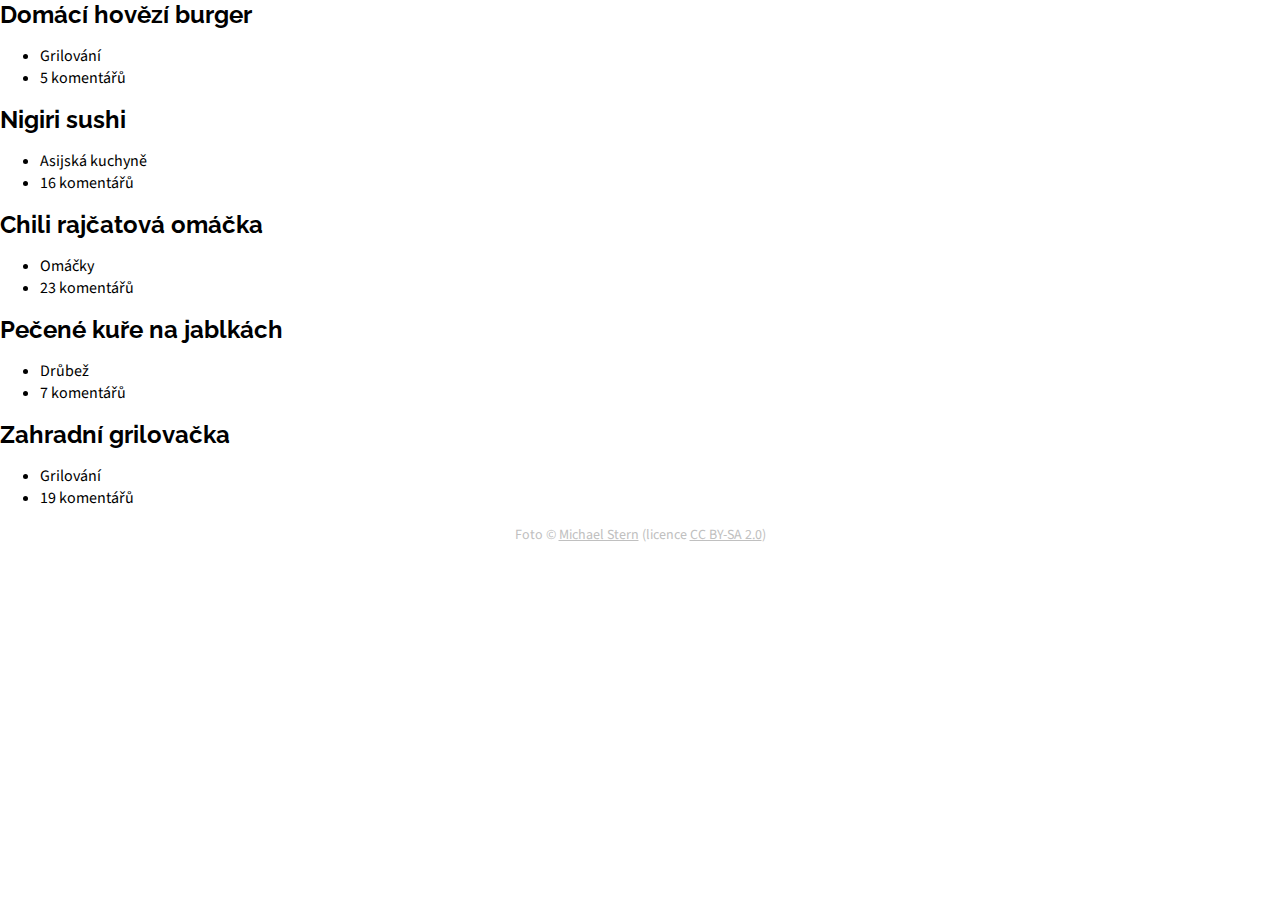
<file: projekt05-recepty/index.html>
<!DOCTYPE html>
<html>
    <head>
        <meta charset="utf-8">
        <meta name="viewport" content="width=device-width, initial-scale=1">
        <title>Recepty</title>
        <link href="https://fonts.googleapis.com/css?family=Source+Sans+Pro:400,700|Raleway:600,800&amp;subset=latin-ext" rel="stylesheet">
        <link rel="stylesheet" href="style.css">
    </head>
    <body>


        <main class="recepty">

            <article class="recept recept--hlavni">
                <h2 class="recept-nazev">Domácí hovězí burger</h2>
                <ul class="recept-meta">
                    <li class="recept-kategorie">Grilování</li>
                    <li class="recept-komentare">5 komentářů</li>
                </ul>
            </article>

            <div class="sloupec">

                <article class="recept recept2">
                    <h2 class="recept-nazev">Nigiri sushi</h2>
                    <ul class="recept-meta">
                        <li class="recept-kategorie">Asijská kuchyně</li>
                        <li class="recept-komentare">16 komentářů</li>
                    </ul>
                </article>

                <article class="recept recept3">
                    <h2 class="recept-nazev">Chili rajčatová omáčka</h2>
                    <ul class="recept-meta">
                        <li class="recept-kategorie">Omáčky</li>
                        <li class="recept-komentare">23 komentářů</li>
                    </ul>
                </article>

            </div>

            <div class="sloupec">

                <article class="recept recept4">
                    <h2 class="recept-nazev">Pečené kuře na jablkách</h2>
                    <ul class="recept-meta">
                        <li class="recept-kategorie">Drůbež</li>
                        <li class="recept-komentare">7 komentářů</li>
                    </ul>
                </article>

                <article class="recept recept5">
                    <h2 class="recept-nazev">Zahradní grilovačka</h2>
                    <ul class="recept-meta">
                        <li class="recept-kategorie">Grilování</li>
                        <li class="recept-komentare">19 komentářů</li>
                    </ul>
                </article>

            </div>

        </main>


        <footer class="paticka">
            <p>Foto &copy; <a href="https://www.flickr.com/photos/68711844@N07/">Michael Stern</a> (licence <a href="https://creativecommons.org/licenses/by-sa/2.0/">CC BY-SA 2.0</a>)</p>
        </footer>


    </body>
</html>
</file>
<file: projekt05-recepty/style.css>
/* nejsme vcerejsi, pouzivame moderni box model */
html { box-sizing: border-box; }
*, ::after, ::before { box-sizing: inherit; }


/* -------------------------------------------------- */

body {
    margin: 0;
    font-family: 'Source Sans Pro', sans-serif;
}

h2 {
    margin: 0;
    font-family: 'Raleway', sans-serif;
}

.paticka {
    text-align: center;
    font-size: 14px;
    color: silver;
}

.paticka a {
    color: silver;
}

/* -------------------------------------------------- */

/*
pouzivame mobile first pristup
tj. vychozi styly mimo media query jsou pro nejmensi mobilni zarizeni (telefony)
s pribyvajici sirkou pridavame media query pro...
tablety:
@media (min-width: 480px) {
}
notebook/pc:
@media (min-width: 860px) {
}
*/

/* tvoje styly sem */
</file>
